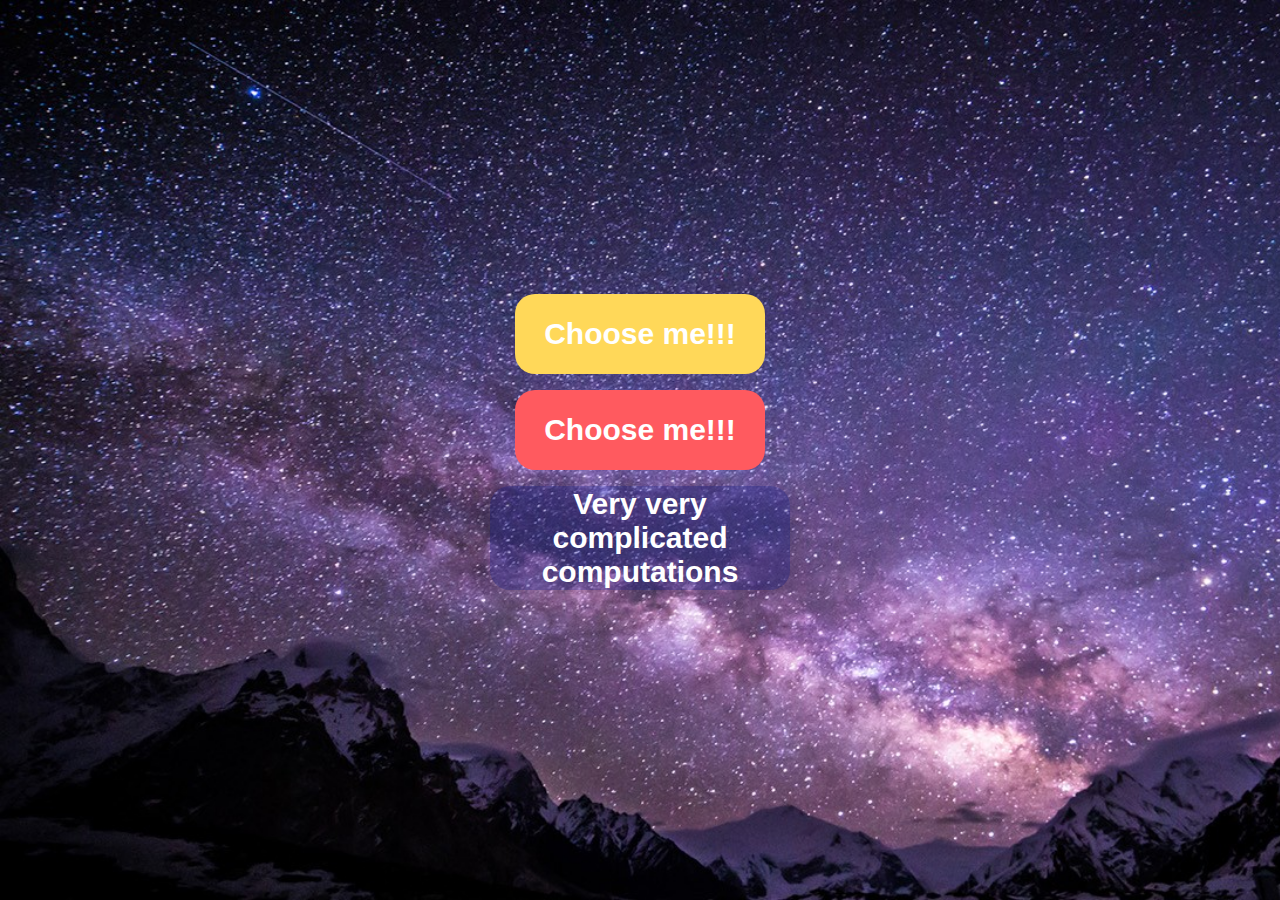
<file: client/index.html>
<!DOCTYPE html>
<html lang="en">
  <head>
    <title>Document</title>
  </head>
  <link rel="stylesheet" href="index.css" />
  <body onload="onload()">
    <button id="yellow">Choose me!!!</button>
    <button id="red">Choose me!!!</button>
    <button id="expensive-computatiuon">
      Very very complicated computations
    </button>
    <div id="data"></div>
    <script src="counter.js"></script>
    <script>
      let perfomance = window.performance;
      let counter = new Counter();

      counter.init(
        "28F28E50-3339-11EC-9EDF-9F93090795B1",
        String(Math.random()).substr(2, 12),
        "send test"
      );
      counter.setAdditionalParams({
        env: "production",
        browser: getBrowserId(),
        platform:
          /Android|webOS|iPhone|iPad|iPod|BlackBerry|IEMobile|Opera Mini/i.test(
            navigator.userAgent
          )
            ? "touch"
            : "desktop",
      });
      counter.send(
        "connect",
        performance.timing.connectEnd - performance.timing.connectStart
      );
      counter.send(
        "ttfb",
        performance.timing.responseEnd - performance.timing.requestStart
      );

      //   counter.send("language", navigator.language);

      let timeStart = Date.now();

      let clickOnRed = 0;
      let clickOnYellow = 0;

      document.getElementById("yellow").onclick = () => {
        counter.send("clickYellow", 1);
        clickOnYellow++;
      };
      document.getElementById("red").onclick = () => {
        counter.send("clickRed", 1);
        clickOnRed++;
      };

      document.getElementById("expensive-computatiuon").onclick = function () {
        let timeStart = Date.now();
        document.getElementById("data").innerText = "loading...";
        setTimeout(() => {
          let i = 0;
          let a = () => {
            if (i < 10000) {
              for (let z = 0; z < 500000; ) z++;
              i++;
              a();
            }
          };
          a();
          document.getElementById("data").innerText = "42";
          counter.send("expensive-computatiuon", Date.now() - timeStart);
        }, 0);
      };

      window.addEventListener("beforeunload", (e) => {
        counter.send("yellow", clickOnYellow);
        counter.send("red", clickOnRed);
      });

      function getBrowserId() {
        var aKeys = ["MSIE", "Firefox", "Safari", "Chrome", "Opera"],
          sUsrAg = navigator.userAgent,
          nIdx = aKeys.length - 1;

        for (nIdx; nIdx > -1 && sUsrAg.indexOf(aKeys[nIdx]) === -1; nIdx--);

        return aKeys[nIdx];
      }
      function onload() {
        let performanceEntriesPaint = performance.getEntriesByType("paint");
        console.log(performanceEntriesPaint);
        performanceEntriesPaint.forEach((el) => {
          counter.send(el.name, el.startTime);
        });
      }
    </script>
  </body>
</html>
</file>
<file: client/index.css>
body {
  margin: 0;
  display: flex;
  gap: 1rem;
  justify-content: center;
  align-items: center;
  flex-direction: column;
  color: white;
  font-size: 30px;
  font-weight: 600;
  height: 100vh;
  background-image: url(b.jpeg);
  background-size: cover;
}
button {
  border: none;
  color: white;
  border-radius: 20px;
  font-size: 30px;
  font-weight: 600;
  max-width: 300px;
}

#yellow {
  background-color: #ffd859;
  text-align: center;
  height: 80px;
  width: 250px;
}

#red {
  background-color: #ff5a5f;
  text-align: center;
  height: 80px;
  width: 250px;
}

#expensive-computatiuon {
  background-color: #08168c44;
}
</file>
